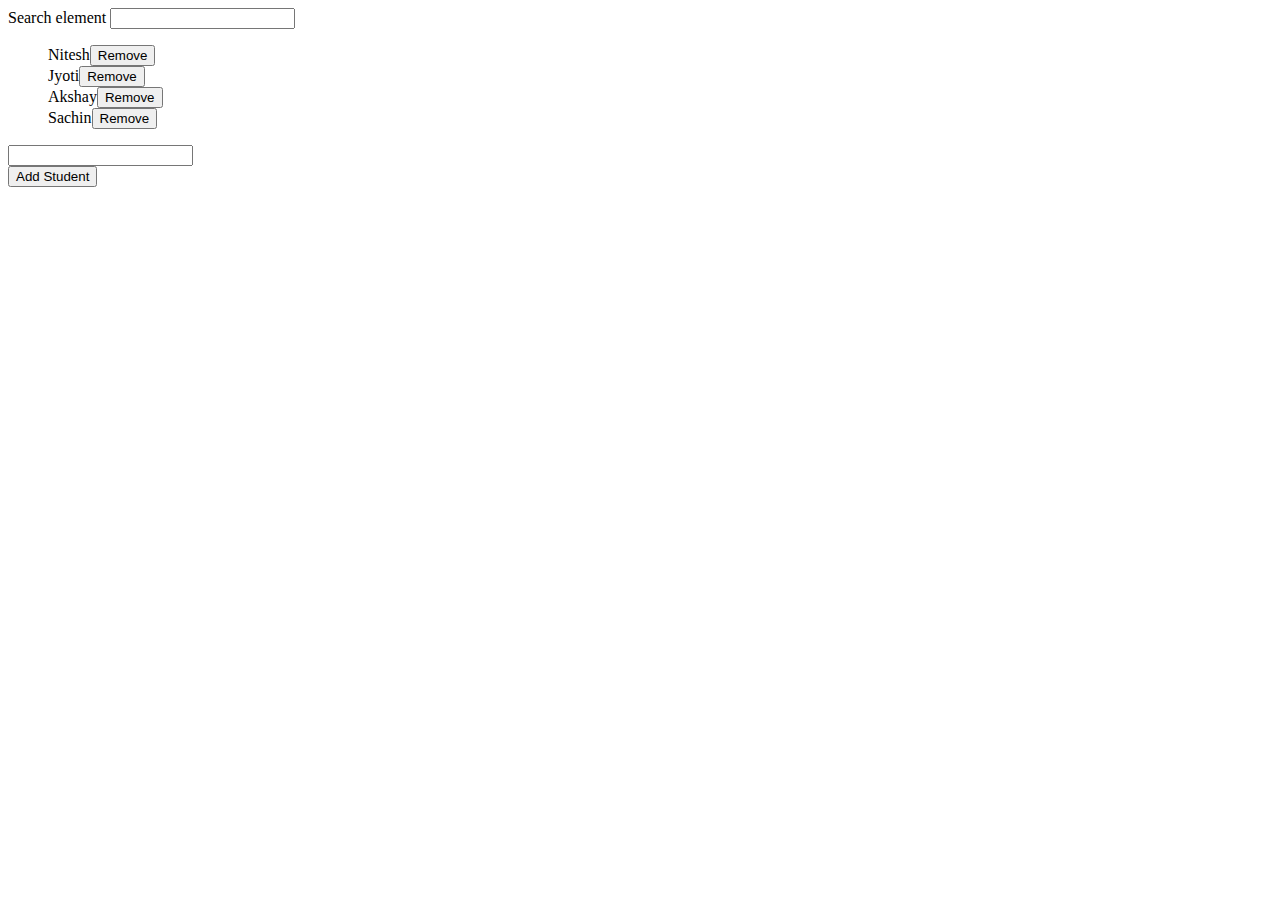
<file: index.html>
<!DOCTYPE html>
<html>
    <head>
        <title>This dom program</title>
        <link href=".\style.css" rel="stylesheet" type="text/css">
    </head>
    <body>
        <div class="container">
            <div class="container-class">
               Search element <input type="text" class="container-search">
            </div>
            <ul class="list-group">
                <li class="list-group-item"><span class="student">Nitesh</span><button>Remove</button></li>
                <li class="list-group-item"><span class="student">Jyoti</span><button>Remove</button></li>
                <li class="list-group-item"><span class="student">Akshay</span><button>Remove</button></li>
                <li class="list-group-item"><span class="student">Sachin</span><button>Remove</button></li>
            </ul>
            <form class="form-inline" >                
                <div class="form-group">
                <input type="text" id="addstudent">
                </div>
                <div class="form-group">
                <input type="button" id="addbtn" value="Add Student" onclick="addItem()">
                </div>
            </form>
        </div>

        <script src=".\script.js" type="text/javascript"></script>
    </body>
</html>
</file>
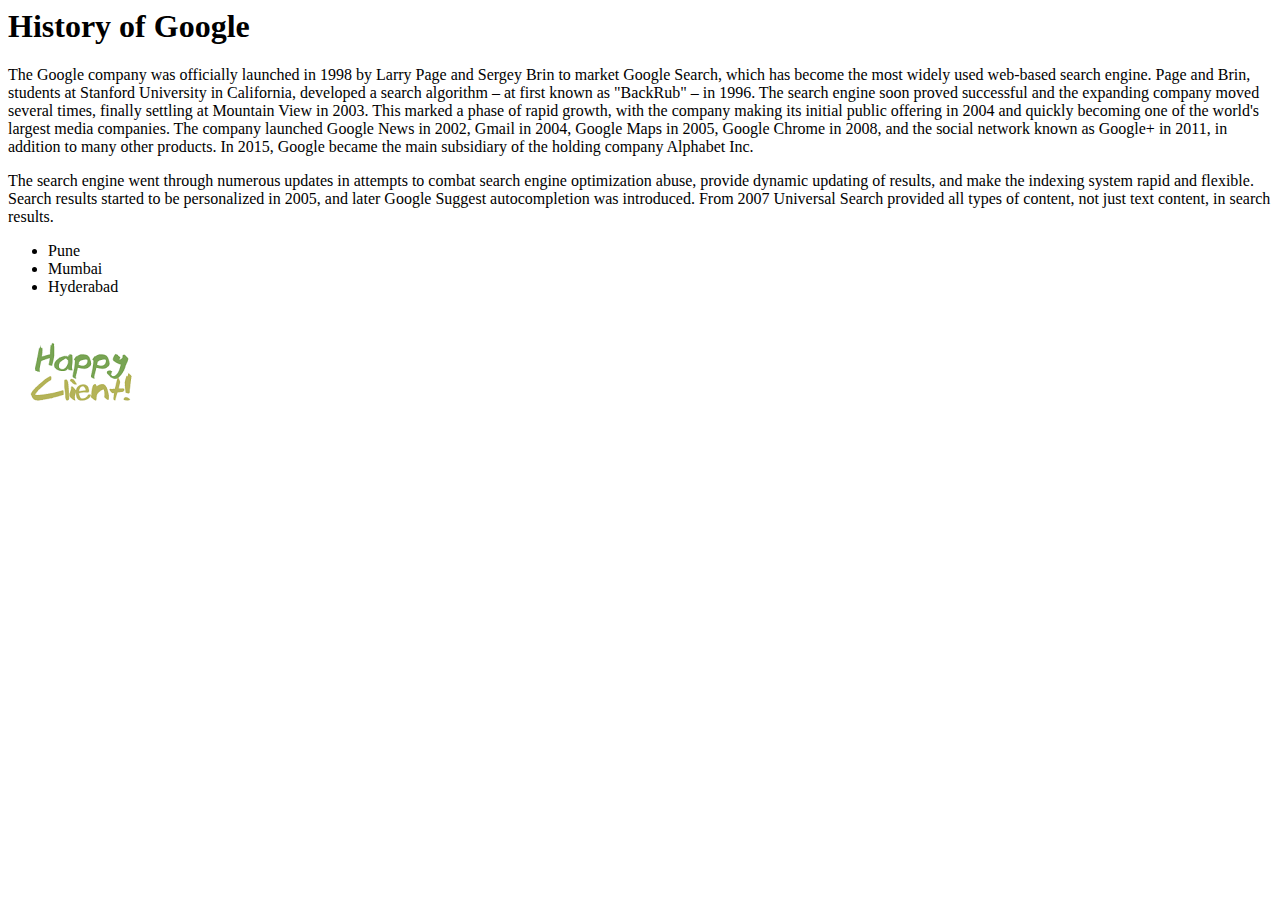
<file: assignment2.html>
<html>
    <head>
        <title>HTML assigment 2</title>
    </head>
   <body>
       <h1>History of Google</h1>
       <p>The Google company was officially launched in 1998 by Larry Page and Sergey Brin to market Google Search, which has become the most widely used web-based search engine. Page and Brin, students at Stanford University in California, developed a search algorithm – at first known as "BackRub" – in 1996. The search engine soon proved successful and the expanding company moved several times, finally settling at Mountain View in 2003. This marked a phase of rapid growth, with the company making its initial public offering in 2004 and quickly becoming one of the world's largest media companies. The company launched Google News in 2002, Gmail in 2004, Google Maps in 2005, Google Chrome in 2008, and the social network known as Google+ in 2011, in addition to many other products. In 2015, Google became the main subsidiary of the holding company Alphabet Inc.   </p>
       <p>The search engine went through numerous updates in attempts to combat search engine optimization abuse, provide dynamic updating of results, and make the indexing system rapid and flexible. Search results started to be personalized in 2005, and later Google Suggest autocompletion was introduced. From 2007 Universal Search provided all types of content, not just text content, in search results.</p>
       <ul>
           <li>Pune</li>
           <li>Mumbai</li>
           <li>Hyderabad</li>
       </ul>

       <img src="image1.png" alt="This is dummy image" title="Dummy">
   </body>
</html>
</file>
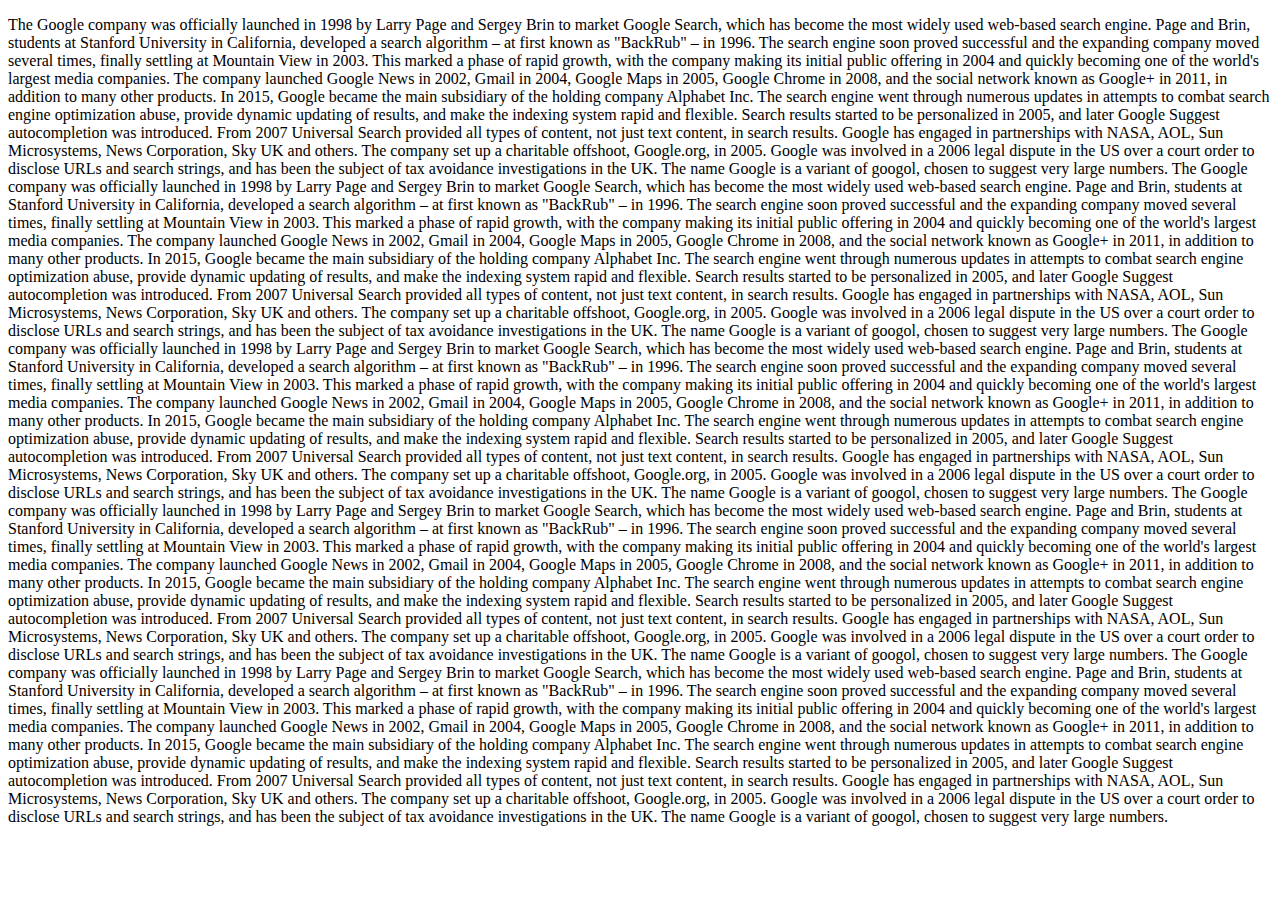
<file: Index1.html>
<!DOCTYPE html>
<html>
    <head>
        <title>Image as header</title>
        <link href=".\style.css" rel="stylesheet">
    </head>
    <body>
        <p>
            The Google company was officially launched in 1998 by Larry Page and Sergey Brin to market Google Search, which has become the most widely used web-based search engine. Page and Brin, students at Stanford University in California, developed a search algorithm – at first known as "BackRub" – in 1996. The search engine soon proved successful and the expanding company moved several times, finally settling at Mountain View in 2003. This marked a phase of rapid growth, with the company making its initial public offering in 2004 and quickly becoming one of the world's largest media companies. The company launched Google News in 2002, Gmail in 2004, Google Maps in 2005, Google Chrome in 2008, and the social network known as Google+ in 2011, in addition to many other products. In 2015, Google became the main subsidiary of the holding company Alphabet Inc.

The search engine went through numerous updates in attempts to combat search engine optimization abuse, provide dynamic updating of results, and make the indexing system rapid and flexible. Search results started to be personalized in 2005, and later Google Suggest autocompletion was introduced. From 2007 Universal Search provided all types of content, not just text content, in search results.

Google has engaged in partnerships with NASA, AOL, Sun Microsystems, News Corporation, Sky UK and others. The company set up a charitable offshoot, Google.org, in 2005. Google was involved in a 2006 legal dispute in the US over a court order to disclose URLs and search strings, and has been the subject of tax avoidance investigations in the UK.

The name Google is a variant of googol, chosen to suggest very large numbers.
The Google company was officially launched in 1998 by Larry Page and Sergey Brin to market Google Search, which has become the most widely used web-based search engine. Page and Brin, students at Stanford University in California, developed a search algorithm – at first known as "BackRub" – in 1996. The search engine soon proved successful and the expanding company moved several times, finally settling at Mountain View in 2003. This marked a phase of rapid growth, with the company making its initial public offering in 2004 and quickly becoming one of the world's largest media companies. The company launched Google News in 2002, Gmail in 2004, Google Maps in 2005, Google Chrome in 2008, and the social network known as Google+ in 2011, in addition to many other products. In 2015, Google became the main subsidiary of the holding company Alphabet Inc.

The search engine went through numerous updates in attempts to combat search engine optimization abuse, provide dynamic updating of results, and make the indexing system rapid and flexible. Search results started to be personalized in 2005, and later Google Suggest autocompletion was introduced. From 2007 Universal Search provided all types of content, not just text content, in search results.

Google has engaged in partnerships with NASA, AOL, Sun Microsystems, News Corporation, Sky UK and others. The company set up a charitable offshoot, Google.org, in 2005. Google was involved in a 2006 legal dispute in the US over a court order to disclose URLs and search strings, and has been the subject of tax avoidance investigations in the UK.

The name Google is a variant of googol, chosen to suggest very large numbers.
The Google company was officially launched in 1998 by Larry Page and Sergey Brin to market Google Search, which has become the most widely used web-based search engine. Page and Brin, students at Stanford University in California, developed a search algorithm – at first known as "BackRub" – in 1996. The search engine soon proved successful and the expanding company moved several times, finally settling at Mountain View in 2003. This marked a phase of rapid growth, with the company making its initial public offering in 2004 and quickly becoming one of the world's largest media companies. The company launched Google News in 2002, Gmail in 2004, Google Maps in 2005, Google Chrome in 2008, and the social network known as Google+ in 2011, in addition to many other products. In 2015, Google became the main subsidiary of the holding company Alphabet Inc.

The search engine went through numerous updates in attempts to combat search engine optimization abuse, provide dynamic updating of results, and make the indexing system rapid and flexible. Search results started to be personalized in 2005, and later Google Suggest autocompletion was introduced. From 2007 Universal Search provided all types of content, not just text content, in search results.

Google has engaged in partnerships with NASA, AOL, Sun Microsystems, News Corporation, Sky UK and others. The company set up a charitable offshoot, Google.org, in 2005. Google was involved in a 2006 legal dispute in the US over a court order to disclose URLs and search strings, and has been the subject of tax avoidance investigations in the UK.

The name Google is a variant of googol, chosen to suggest very large numbers.
The Google company was officially launched in 1998 by Larry Page and Sergey Brin to market Google Search, which has become the most widely used web-based search engine. Page and Brin, students at Stanford University in California, developed a search algorithm – at first known as "BackRub" – in 1996. The search engine soon proved successful and the expanding company moved several times, finally settling at Mountain View in 2003. This marked a phase of rapid growth, with the company making its initial public offering in 2004 and quickly becoming one of the world's largest media companies. The company launched Google News in 2002, Gmail in 2004, Google Maps in 2005, Google Chrome in 2008, and the social network known as Google+ in 2011, in addition to many other products. In 2015, Google became the main subsidiary of the holding company Alphabet Inc.

The search engine went through numerous updates in attempts to combat search engine optimization abuse, provide dynamic updating of results, and make the indexing system rapid and flexible. Search results started to be personalized in 2005, and later Google Suggest autocompletion was introduced. From 2007 Universal Search provided all types of content, not just text content, in search results.

Google has engaged in partnerships with NASA, AOL, Sun Microsystems, News Corporation, Sky UK and others. The company set up a charitable offshoot, Google.org, in 2005. Google was involved in a 2006 legal dispute in the US over a court order to disclose URLs and search strings, and has been the subject of tax avoidance investigations in the UK.

The name Google is a variant of googol, chosen to suggest very large numbers.
The Google company was officially launched in 1998 by Larry Page and Sergey Brin to market Google Search, which has become the most widely used web-based search engine. Page and Brin, students at Stanford University in California, developed a search algorithm – at first known as "BackRub" – in 1996. The search engine soon proved successful and the expanding company moved several times, finally settling at Mountain View in 2003. This marked a phase of rapid growth, with the company making its initial public offering in 2004 and quickly becoming one of the world's largest media companies. The company launched Google News in 2002, Gmail in 2004, Google Maps in 2005, Google Chrome in 2008, and the social network known as Google+ in 2011, in addition to many other products. In 2015, Google became the main subsidiary of the holding company Alphabet Inc.

The search engine went through numerous updates in attempts to combat search engine optimization abuse, provide dynamic updating of results, and make the indexing system rapid and flexible. Search results started to be personalized in 2005, and later Google Suggest autocompletion was introduced. From 2007 Universal Search provided all types of content, not just text content, in search results.

Google has engaged in partnerships with NASA, AOL, Sun Microsystems, News Corporation, Sky UK and others. The company set up a charitable offshoot, Google.org, in 2005. Google was involved in a 2006 legal dispute in the US over a court order to disclose URLs and search strings, and has been the subject of tax avoidance investigations in the UK.

The name Google is a variant of googol, chosen to suggest very large numbers.
        </p>
    </body>
</html>
</file>
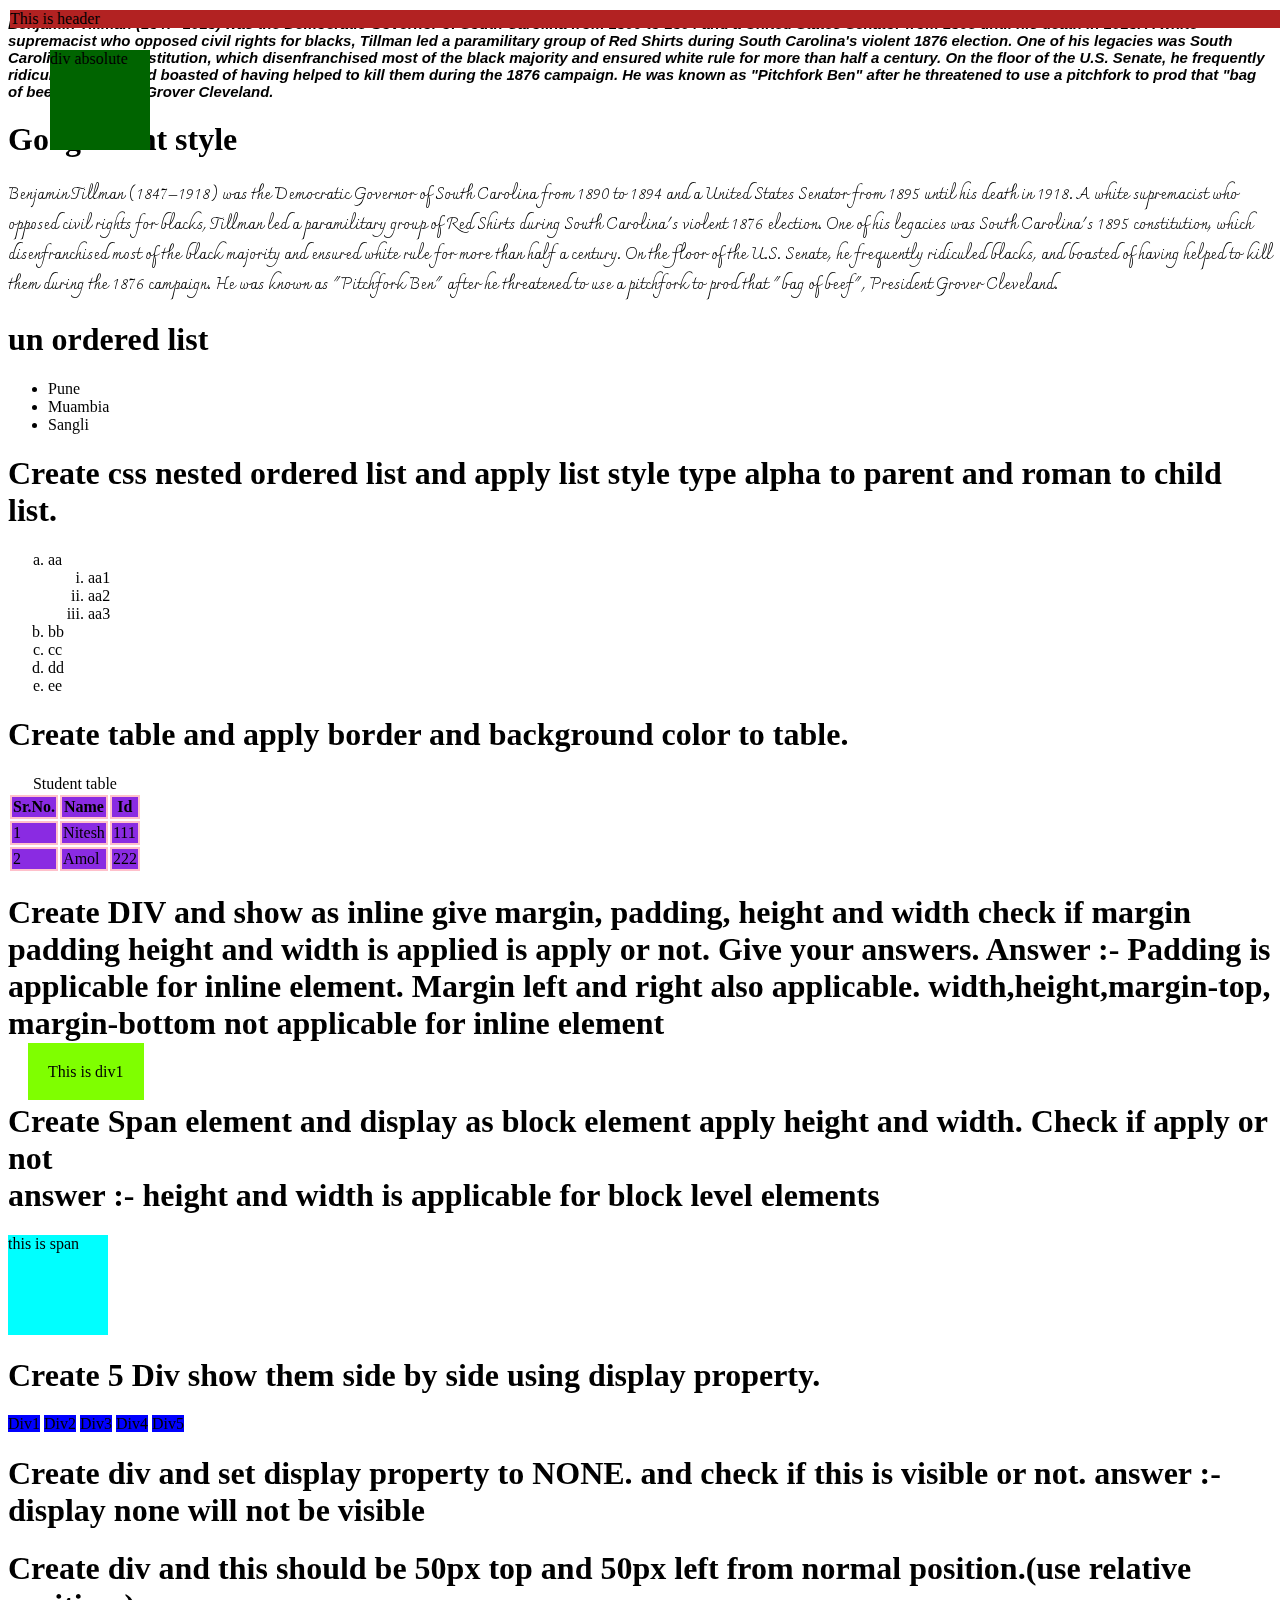
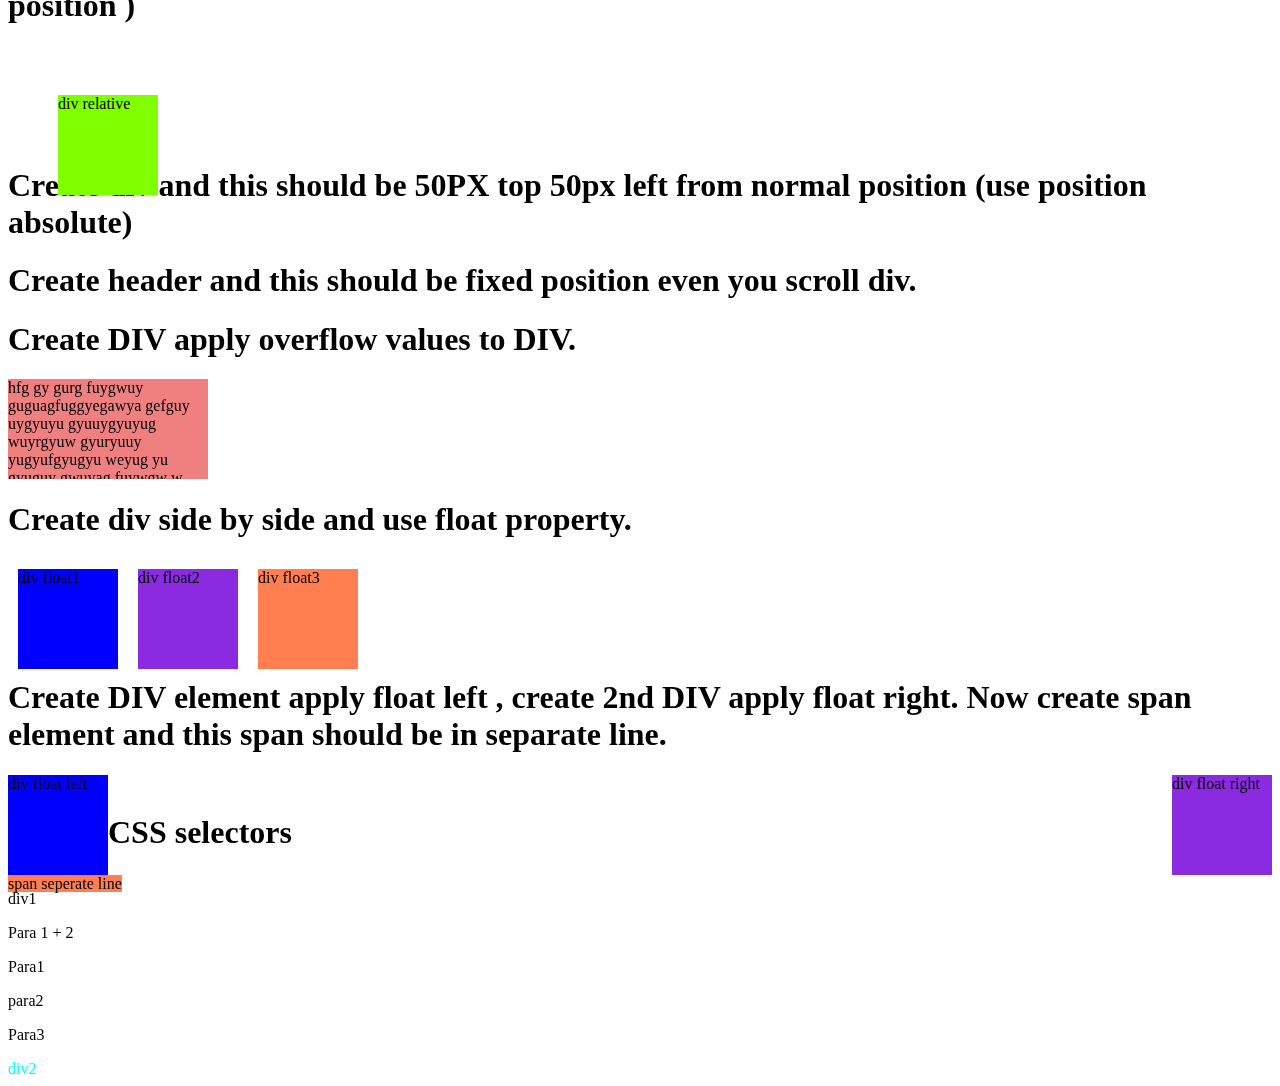
<file: index1.html>
<!DOCTYPE html>
<html>
    <head>
        <title>css part3</title>
        <style type="text/css">
        #para1
        {
            font-style: italic;
            font-weight: bold;
            font-family: Verdana, Geneva, Tahoma, sans-serif;
            font-size: 15px;   
        }

        #para2
        {

            font-family: 'Charmonman', cursive;
        }        

        #ul
        {
            list-style-type: disc;
        }

        ol li
        {
            list-style-type:lower-alpha;                        
        }
        
        ol li ol li
        {
            list-style-type:lower-roman;                     
        }

        table th,table tr td
        {
            border:2px solid pink;
            background-color: blueviolet;
            border-collapse:separate;
        }

        #div1
        {
            background-color: chartreuse;
            height: 100px;
            width: 100px;
            display: inline;
            margin: 20px;
            padding:20px;
        }

        #span1
        {

            display:block;
            height: 100px;
            width:100px;
            background-color: aqua;
        }

        .divclass
        {
            background-color:blue;
            display: inline;
        }

        #divdisplaynone
        {

            background-color:blueviolet;
            display:none;
        }

        #divrelative
        {

            background-color: chartreuse;
            height: 100px;
            width:100px;
            position: relative;
            left:50px;
            top:50px;
        }

         #divabsolute
        {

            background-color:darkgreen;
            height: 100px;
            width:100px;
            position:absolute;
            left:50px;
            top:50px;
        }

        #divheader
        {
            background-color: firebrick;
            left: 10px;
            top:10px;
            position:fixed;
            width:100%;
        }

        #divoverflow
        {
            width:200px;
            height: 100px;
            background-color: lightcoral;
            overflow:auto;
            /*overflow:hidden;
            overflow:visible;*/
        }

        #divfloat1
        {
            width: 100px;
            height: 100px;
            background-color: blue;    
            float: left;  
            margin:10px;      
        }

         #divfloat2
        {
            width: 100px;
            height: 100px;
            background-color:blueviolet;       
            float: left;    
            margin:10px;
        }

         #divfloat3
        {
            width: 100px;
            height: 100px;
            background-color:coral;    
            float: left;  
            margin:10px;      
        }

        #headclear
        {
            clear:left;            
        }

        #divfl
        {
            width: 100px;
            height: 100px;
            background-color: blue;    
            float: left;
        }

         #divfr
        {
            width: 100px;
            height: 100px;
            background-color:blueviolet;   
            float:right;    
            }

         #spansl
        {
            width: 100px;
            height: 100px;
            background-color:coral;               
            clear: both;    
            position: relative;   
            left:-100px;
            top: 100px;           
            }
            
           /* descendant selector (space)
            #Divselect p
            {
                color:fuchsia;                  
            }
            */
            /*child selector (>)
            #Divselect > p
            {
                color:fuchsia;                  
            }
            */
            /*adjacent sibling selector (+)
            #Divselect  p+p
            {
                color:fuchsia;                  
            }
            */
        /*general sibling selector (~)*/
            #Divselect ~ div
            {
                color: cyan;
            }
        </style>
        <link href="https://fonts.googleapis.com/css?family=Charmonman" rel="stylesheet">


    </head>
    <body>
        
        <p id="para1">
            Benjamin Tillman (1847–1918) was the Democratic Governor of South Carolina from 1890 to 1894 and a United States Senator from 1895 until his death in 1918. A white supremacist who opposed civil rights for blacks, Tillman led a paramilitary group of Red Shirts during South Carolina's violent 1876 election. One of his legacies was South Carolina's 1895 constitution, which disenfranchised most of the black majority and ensured white rule for more than half a century. On the floor of the U.S. Senate, he frequently ridiculed blacks, and boasted of having helped to kill them during the 1876 campaign. He was known as "Pitchfork Ben" after he threatened to use a pitchfork to prod that "bag of beef", President Grover Cleveland.
        </p>
        <h1>Google font style</h1>
        <p id="para2">
            Benjamin Tillman (1847–1918) was the Democratic Governor of South Carolina from 1890 to 1894 and a United States Senator from 1895 until his death in 1918. A white supremacist who opposed civil rights for blacks, Tillman led a paramilitary group of Red Shirts during South Carolina's violent 1876 election. One of his legacies was South Carolina's 1895 constitution, which disenfranchised most of the black majority and ensured white rule for more than half a century. On the floor of the U.S. Senate, he frequently ridiculed blacks, and boasted of having helped to kill them during the 1876 campaign. He was known as "Pitchfork Ben" after he threatened to use a pitchfork to prod that "bag of beef", President Grover Cleveland.
        </p>

        <h1>un ordered list</h1>

        <ul id="ul1">
            <li>Pune</li>
            <li>Muambia</li>
            <li>Sangli</li>
        </ul>

        <h1>Create css nested ordered list and apply list style type alpha to parent and roman to child list.</h1>
        <ol>
            <li>
               aa
                <ol>
                    <li>aa1</li>
                    <li>aa2</li>
                    <li>aa3</li>
                </ol>
            </li>
            <li>bb</li>
            <li>cc</li>
            <li>dd</li>
            <li>ee</li>
        </ol>

        <h1>Create table and apply border and background color to table.</h1>
        <table>
            <caption>Student table</caption>
            <th>Sr.No.</th>
            <th>Name</th>
            <th>Id</th>
            <tr>
                <td>1</td>
                <td>Nitesh</td>
                <td>111</td>
            </tr>

            <tr>
                    <td>2</td>
                    <td>Amol</td>
                    <td>222</td>
                </tr>
        </table>

        <h1>Create DIV and show as inline give margin, padding, height and width  check if margin padding height and width is applied  is apply or not. Give your answers. 
            
        Answer :- Padding is applicable for inline element. Margin left and right also applicable.
        width,height,margin-top, margin-bottom not applicable for inline element        </h1>

            <div id="div1">
                This is div1
            </div>

            <h1>  Create Span element and display as block element apply height and width. Check if apply or not 
                <br/>
                answer :- height and width is applicable for block level elements
            </h1>

            <span id="span1">this is span</span>

            <h1>Create 5 Div show them side by side using display property.
            </h1>

            <div class="divclass">Div1</div>
            <div class="divclass">Div2</div>
            <div class="divclass">Div3</div>
            <div class="divclass">Div4</div>
            <div class="divclass">Div5</div>

            <h1>Create div and set display property to NONE. and check if this is visible or not.
                answer :- display none will not be visible
            </h1>

            <div id="divdisplaynone">div display none</div>
            <h1> Create div and this should be 50px top and 50px left from normal position.(use relative position )</h1>
            <div id="divrelative">div relative</div>

            <h1> Create div and this should be 50PX top 50px left from normal position (use position absolute)
            </h1>
            <div id="divabsolute">div absolute</div>

            <h1>Create header and this should be fixed position even you scroll div. </h1>
            <div id="divheader">This is header</div>

            <h1>Create DIV apply overflow values to DIV.</h1>

            <div id="divoverflow">hfg gy gurg fuygwuy guguagfuggyegawya gefguy uygyuyu gyuuygyuyug wuyrgyuw gyuryuuy  yugyufgyugyu weyug yu gyuguy gwuyag fuywgw w wuuyweguwguwgu</div>

            <h1>Create div side by side and use float property.
            </h1>
            <div id="divfloat1">div float1</div>
            <div id="divfloat2">div float2</div>
            <div id="divfloat3">div float3</div>

            <h1 id="headclear">Create DIV element apply float left , create 2nd DIV apply float right. Now create span element and this span should be in separate line.
            </h1>
            <div id="divfl">div float left</div>
            <div id="divfr">div float right</div>
            <span id="spansl">span seperate line</span>

            <h1>CSS selectors</h1>
            <br/>
            <div id="Divselect">
                div1
                <p>
                    Para 1 + 2
                    <p>Para1</p>
                    <p>para2</p>
                </p>

                <p> Para3</p>
            </div>

            <div>div2</div>
    </body>
</html>
</file>
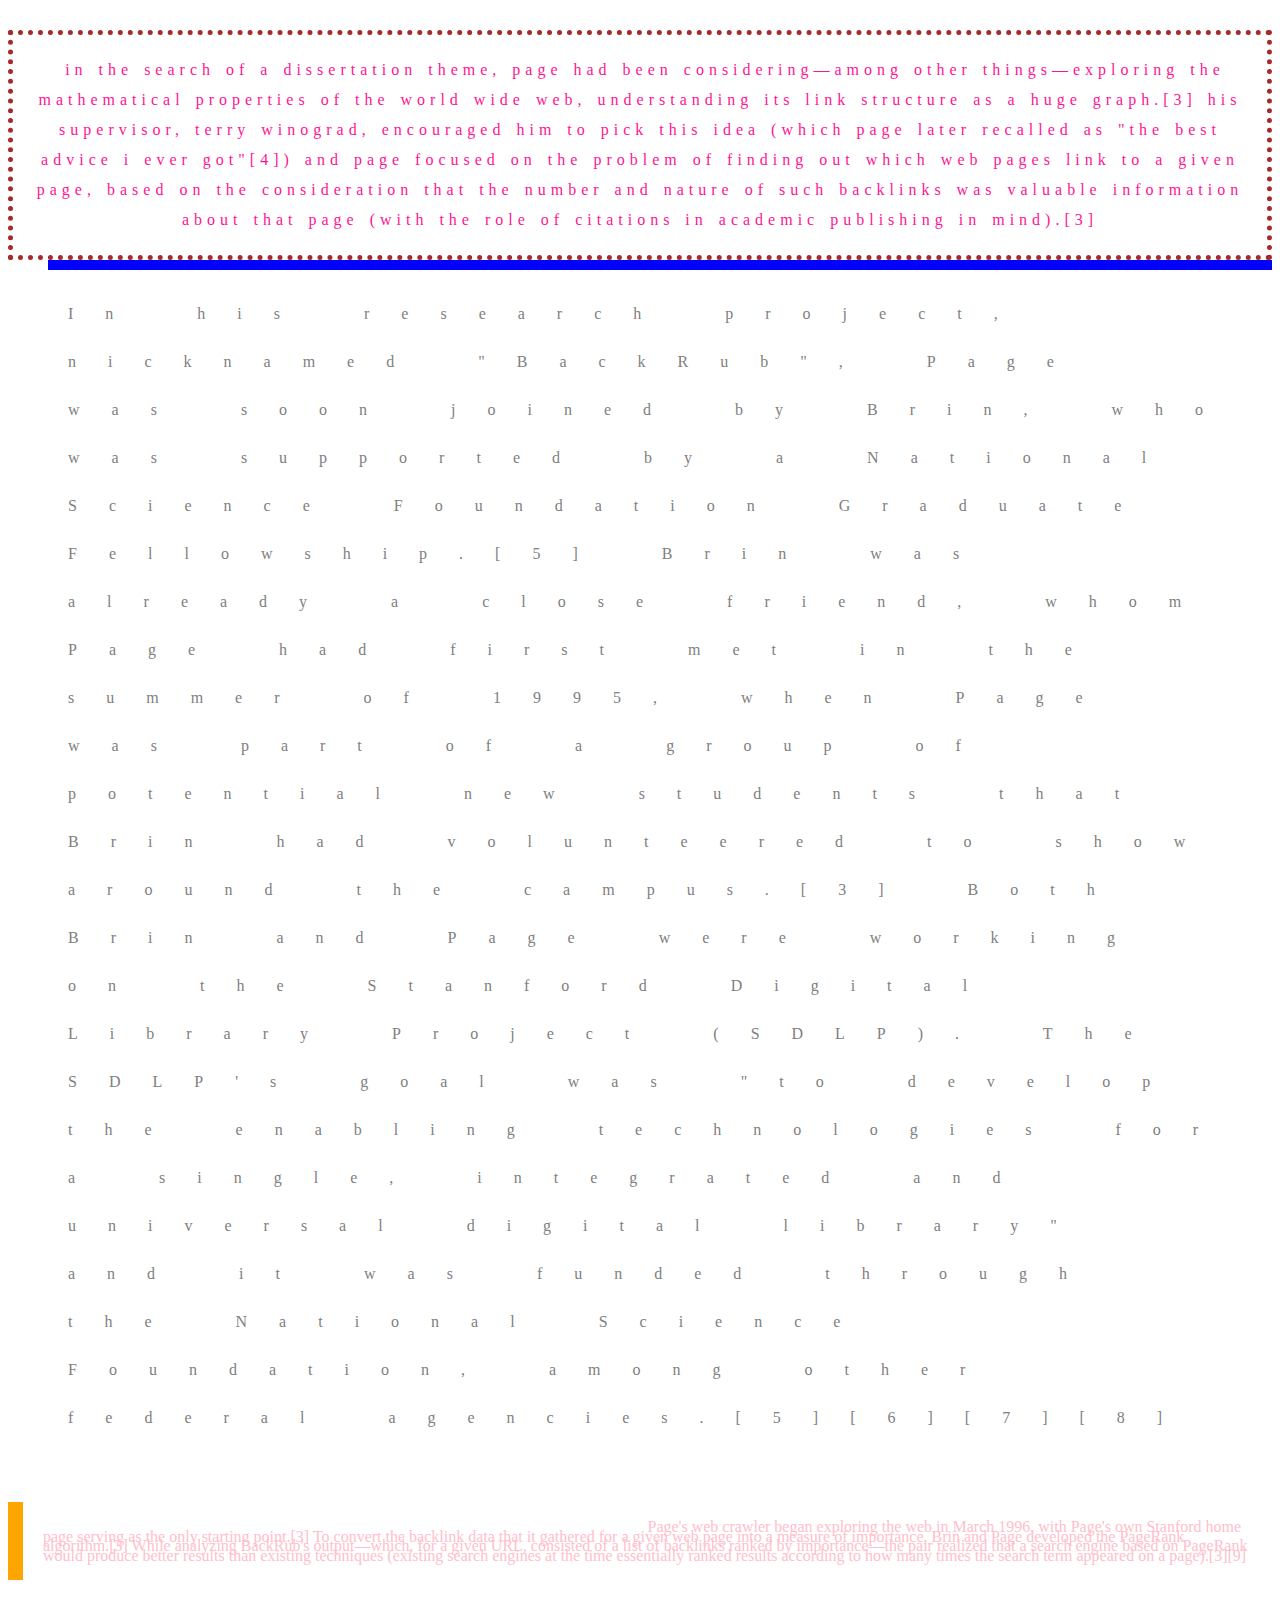
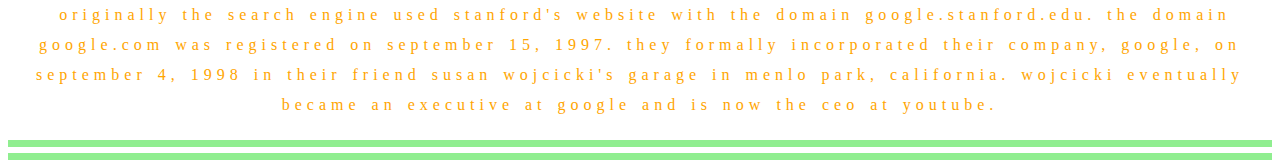
<file: Index2.html>
<!DOCTYPE html>
<html>
    <head>
        <title>Create a web page and create 4 DIV (give some text to all DIV)</title>
        <style type="text/css">
            #div1
            {

                border-style: dotted;
                border-width: 5px;
                border-color: brown;
                margin-top: 30px;
               /* border: solid 10px green;*/
               color: deeppink;
                text-align: center;
                text-transform: lowercase;
                text-indent: 10px;
                letter-spacing: 5px;
                line-height: 30px;
                word-spacing: 2px;
            }

            #div2
            {
                border-top: 10px solid blue;
                margin-left: 40px;
                color: gray;
                text-align: left;
                text-transform:uppercase
                text-indent: 1em;
                letter-spacing: 2em;
                line-height: 3em;
                word-spacing: 1em;
            }
            #div3
            {
                border-left: 15px solid orange;
                margin-top:40px;
                color:pink;
                text-align: center
                text-transform:unset;
                text-indent: 50%;
                letter-spacing: 20%;
                line-height: 60%;
                word-spacing: 50%;
            }
            

            #div4
            {
                border-bottom: 20px lightgreen double; 
                color: orange;
                text-align: center;
                text-transform: lowercase;
                text-indent: 10px;
                letter-spacing: 5px;
                line-height: 30px;
                word-spacing: 2px;
            }

            div{
                padding-top:20PX;
                padding-right: 20px;
                padding-bottom: 20px;
                padding-left:20px;
                /*padding:30px 20px 50px 100px;*/
                
            }
        </style>
    </head>
    <body>
        <diV id="div1">
            In the search of a dissertation theme, Page had been considering—among other things—exploring the mathematical properties of the World Wide Web, understanding its link structure as a huge graph.[3] His supervisor, Terry Winograd, encouraged him to pick this idea (which Page later recalled as "the best advice I ever got"[4]) and Page focused on the problem of finding out which web pages link to a given page, based on the consideration that the number and nature of such backlinks was valuable information about that page (with the role of citations in academic publishing in mind).[3]
        </diV>

        <diV id="div2">
            In his research project, nicknamed "BackRub", Page was soon joined by Brin, who was supported by a National Science Foundation Graduate Fellowship.[5] Brin was already a close friend, whom Page had first met in the summer of 1995, when Page was part of a group of potential new students that Brin had volunteered to show around the campus.[3] Both Brin and Page were working on the Stanford Digital Library Project (SDLP). The SDLP's goal was "to develop the enabling technologies for a single, integrated and universal digital library" and it was funded through the National Science Foundation, among other federal agencies.[5][6][7][8]
        </diV>

        <diV id="div3">
            Page's web crawler began exploring the web in March 1996, with Page's own Stanford home page serving as the only starting point.[3] To convert the backlink data that it gathered for a given web page into a measure of importance, Brin and Page developed the PageRank algorithm.[3] While analyzing BackRub's output—which, for a given URL, consisted of a list of backlinks ranked by importance—the pair realized that a search engine based on PageRank would produce better results than existing techniques (existing search engines at the time essentially ranked results according to how many times the search term appeared on a page).[3][9]   
        </diV>

        <diV id="div4">
            Originally the search engine used Stanford's website with the domain google.stanford.edu. The domain google.com was registered on September 15, 1997. They formally incorporated their company, Google, on September 4, 1998 in their friend Susan Wojcicki's garage in Menlo Park, California. Wojcicki eventually became an executive at Google and is now the CEO at YouTube.
        </diV>
    </body>
</html>
</file>
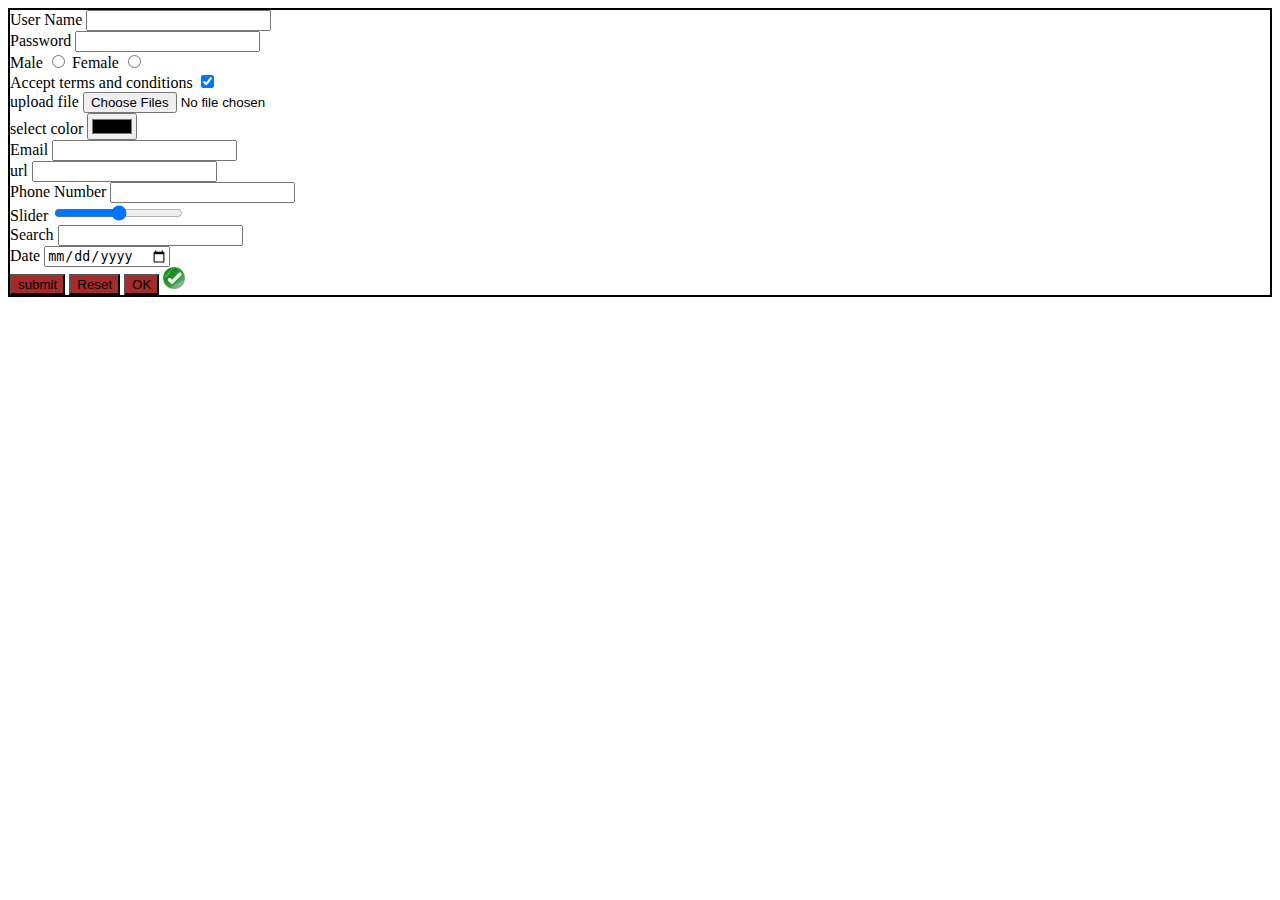
<file: IndexForm.html>
<!DOCTYPE html>
<html>
    <head>
        <title>This is form program</title>
        <style type="text/css">
            .btn
            {
                background-color: brown;
            }                  
        </style>
        <link href="style.css" rel="stylesheet">
    </head>
    <body style="border:2px solid black">
        <form id="form1" action="http://localhost/someaddress" method="GET">
            <label for="name1">User Name</label>
            <input type="text" name="Name" id="name1"> <br/>

            <label for="psw1">Password</label>
            <input type="password" name="Password" id="psw1"><br/>

            <label for="genderm">Male</label>
            <input type="radio" name="Gender" id="genderm">
            <label for="genderf">Female</label>
            <input type="radio" name="Gender" id="genderf"><br/>

            <lable for="checkb">Accept terms and conditions</lable>
            <input type="checkbox" id="checkb" name="Acceptence" checked="checked"> <br/>

           upload file <input type=file multiple="multiple">  <br/>
            select color <input type="color"><br/>
            Email <input type="email"><br/>
            url <input type="url"><br/>
            Phone Number <input type="number"><br/>
            Slider <input type="range"><br/>
            Search <input type="search"><br/>
            Date <input type="date"><br/>
        
            <input type="submit" value="submit" class="btn">
            <input type="reset" value="Reset" class="btn">
            <input type="button" value="OK" class="btn"> 
            <input type="image" value="Image" src="right.jpg" style="height: 22px; width: 22px;">

            <vide></vide>
        </form>   
        
        <script type="text/javascript">
            var c=document.getElementById("myCanvas");
            var cxt=c.getContext("2d");
            cxt.fillStyle="#FF0000";
            cxt.fillRect(0,0,150,75);
        </script>
    </body>
</html>
</file>
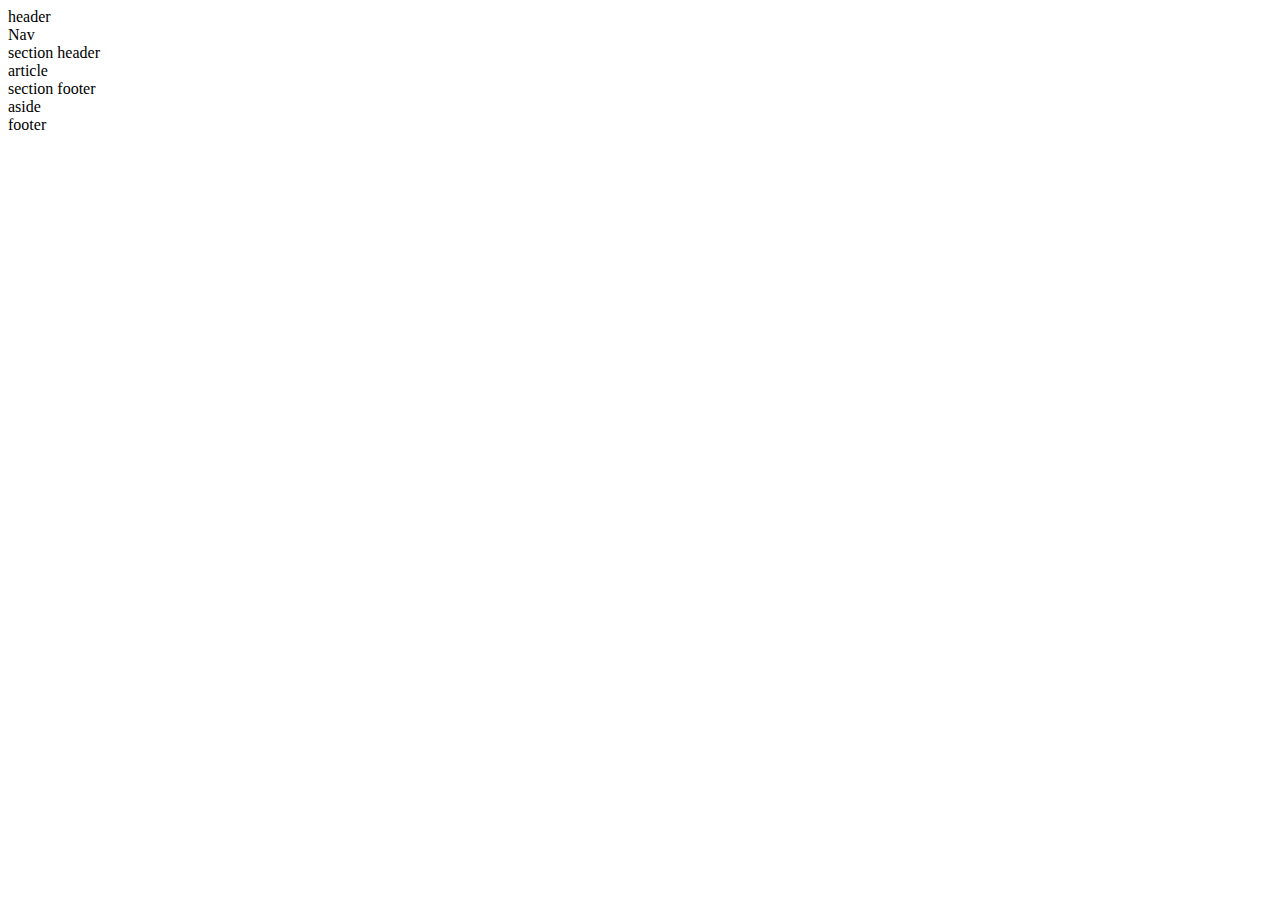
<file: Indexhtml4.html>
<!DOCTYPE HTML PUBLIC "-//W3C//DTD HTML
4.01//EN" "http://www.w3.org/TR/html4/strict.dtd">
<html>
    <head>
        <title>This is HTML 4 program</title>
    </head>
    <body>
        <div id="header">header</div>
        <div id="nav">Nav</div>
        <div id="section">
            <div id="sectionheader">section header</div>
            <div id="article">article</div>
            <div id="sectionfooter">section footer</div>
        </div>
        <div id="aside">aside</div>
        <div id="footer">footer</div>
        
    </body>
</html>
</file>
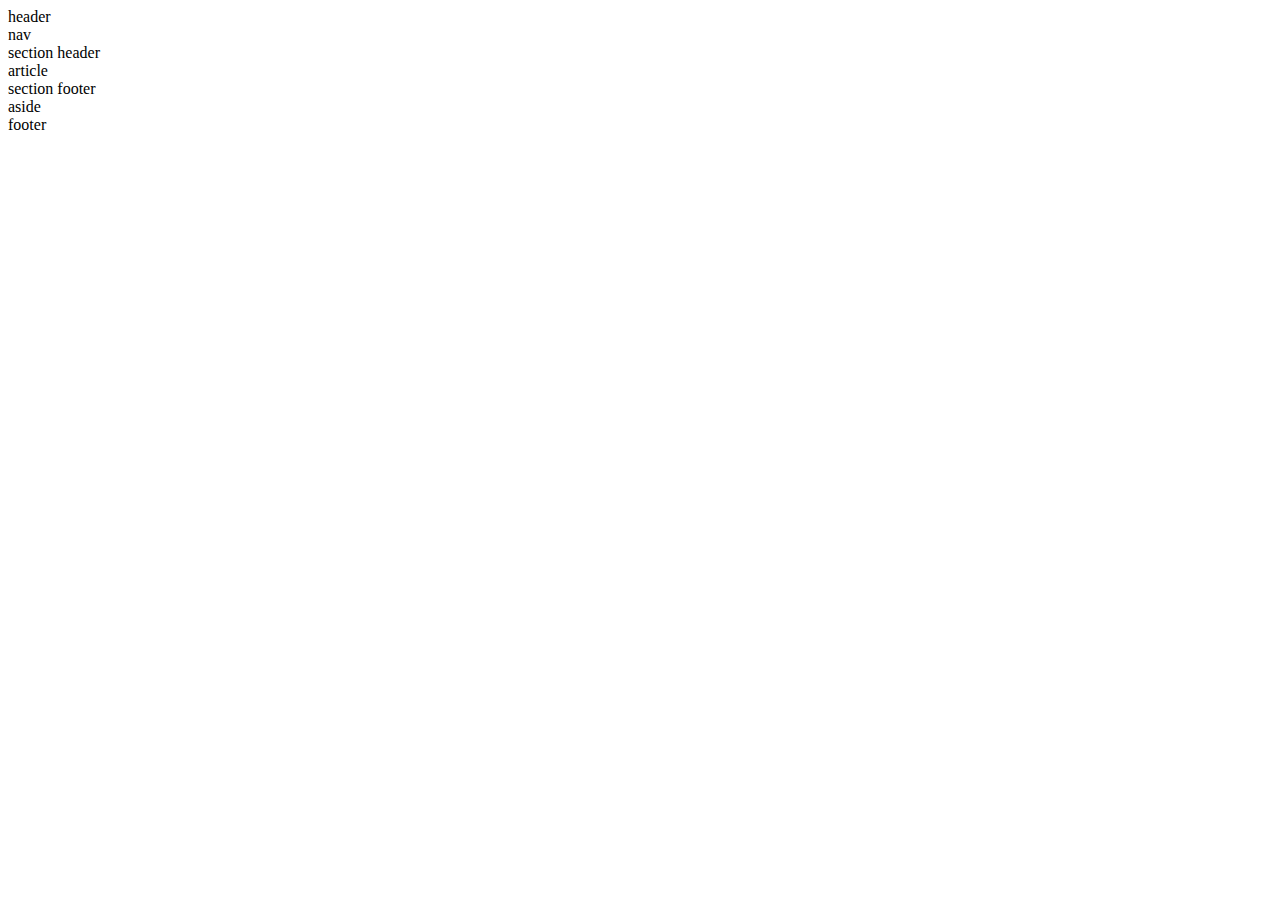
<file: Indexhtml5.html>
<!DOCTYPE html>
<html>
    <head>
        <title>This is HTML 5 program</title>
        
    </head>
    <body>
        <header>header</header>
        <nav>nav</nav>
        
        <section>
           <header>section header</header>
           <article>article</article>
           <footer>section footer</footer>
        </section>
        
        <aside>aside</aside>
        <footer>footer</footer> 
        
    </body>
</html>
</file>
<file: style.css>
li
{
    list-style-type: none;
}
</file>
